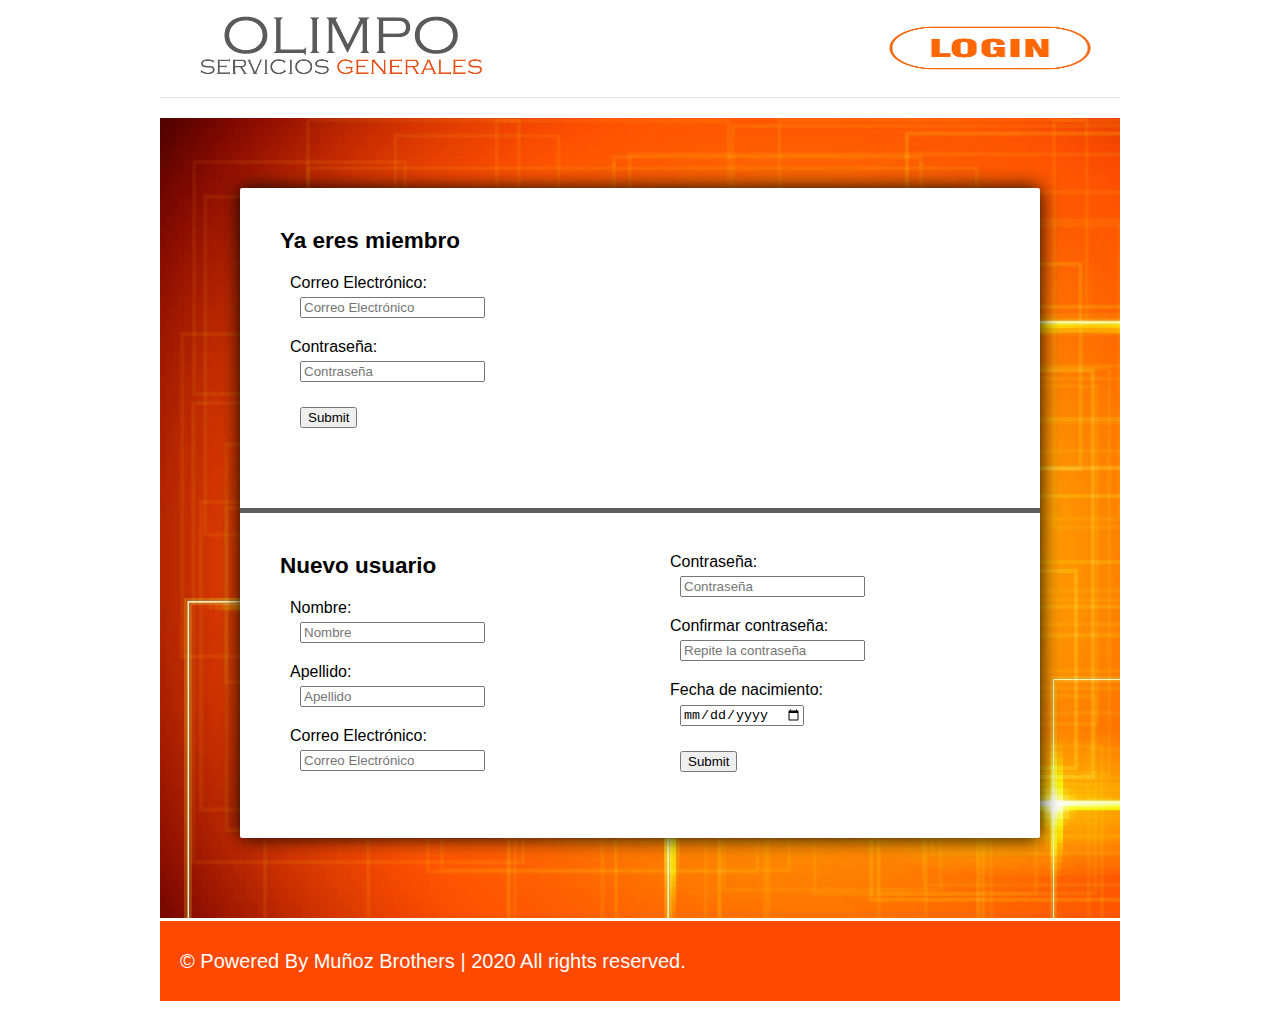
<file: login.html>
<!DOCTYPE html>
<html lang="en">

<head>
    <meta charset="UTF-8">
    <meta name="viewport" content="width=device-width, initial-scale=1.0">
    <link rel="stylesheet" href="login.css">
    <title>Olimpo Servicios Generales</title>
    <link rel="shortcut icon" type="image/jpg" href="logo.png"/>
</head>

<body>
    <header>
        <div id="logo">
            <a href="index.html"><img src="olimpo.png"></a>
        </div>
        <nav id="botonera_principal">
            <div class="iniciarsesion">
                <a href="login.html"><img src="login.png" alt=""></a>
            </div>
        </nav>
    </header>

    <section id="contenido_index">
        <div id="caja">
            <form action="POST" action="#">
                <ul class="cuenta">
                    <li>Ya eres miembro</li>
                    <label for="email">Correo Electrónico:</label>
                    <li><input type="email" placeholder="Correo Electrónico" name="email" required></li>
                    <label for="password">Contraseña:</label>
                    <li><input type="password" placeholder="Contraseña" name="password" required></li>
                    <li><input type="submit"></li>
                </ul>
                <ul class="registro">
                    <div class="column">
                        <li>Nuevo usuario</li>
                        <label for="nombre">Nombre:</label>
                        <li><input type="text" placeholder="Nombre" name="nombre" required></li>
                        <label for="apellido">Apellido:</label>
                        <li><input type="text" placeholder="Apellido" name="apellido" required></li>
                        <label for="email">Correo Electrónico:</label>
                        <li><input type="email" placeholder="Correo Electrónico" name="email" required></li>
                    </div>
                    <div class="column">
                        <label for="password">Contraseña:</label>
                        <li><input type="password" placeholder="Contraseña" name="password" required></li>
                        <label for="passwordrepeat">Confirmar contraseña:</label>
                        <li><input type="password" placeholder="Repite la contraseña" name="passwordrepeat" required></li>
                        <label for="nacimiento">Fecha de nacimiento:</label>
                        <li><input type="date" name="nacimiento" required></li>
                        <li><input type="submit"></li>
                    </div>
                </ul>
            </form>
        </div>
    </section>
    <footer>
        <p> © Powered By Muñoz Brothers | 2020 All rights reserved.</p>
    </footer>



</body>

</html>
</file>
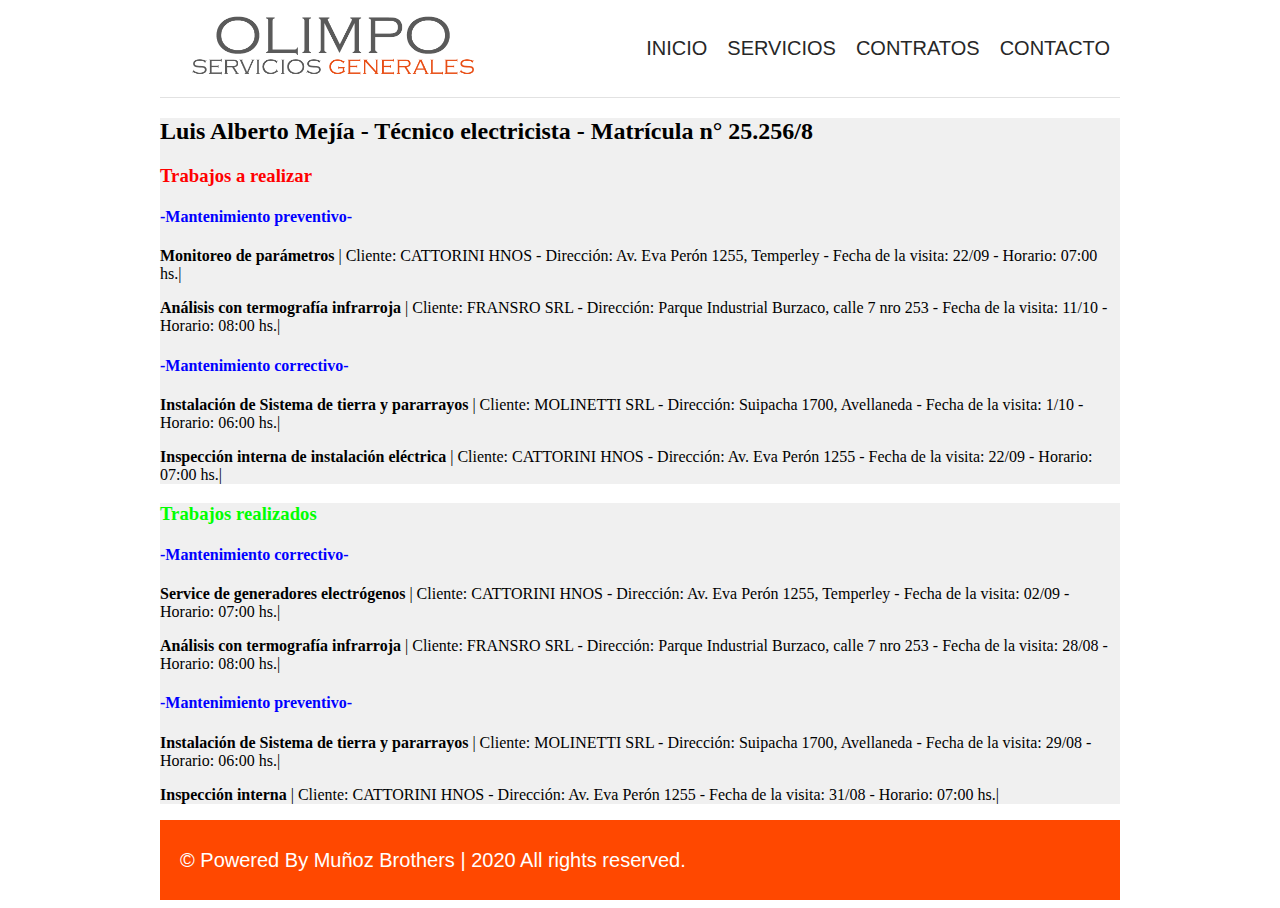
<file: professional.html>
<!DOCTYPE html>
<html lang="en">

<head>
    <meta charset="UTF-8">
    <meta name="viewport" content="width=device-width, initial-scale=1.0">
    <title>Olimpo Servicios Generales</title>
    <link rel="stylesheet" href="professional.css">
    <link rel="shortcut icon" type="image/jpg" href="logo.png"/>
</head>

<body>
    <header>
        <nav id="botonera_principal">
            <div>
                <a href="index.html"><img src="olimpo.png" alt="logo "></a>
            </div>
            <ul>
                <li><a href="login.html">CONTACTO</a></li>
                <li><a href="professional.html">CONTRATOS</a></li>
                <li><a href="trabajo.html">SERVICIOS</a></li>
                <li><a href="index.html ">INICIO</a></li>
            </ul>
        </nav>


    </header>

    <section>
        <div class="contenedor_trabajos">

            <h2>Luis Alberto Mejía - Técnico electricista - Matrícula n° 25.256/8</h2>
            <h3>Trabajos a realizar</h3>
            <h4>-Mantenimiento preventivo-</h4>
            <p><b>Monitoreo de parámetros </b> | Cliente: CATTORINI HNOS - Dirección: Av. Eva Perón 1255, Temperley - Fecha de la visita: 22/09 - Horario: 07:00 hs.|
            </p>
            <p><b> Análisis con termografía infrarroja </b> | Cliente: FRANSRO SRL - Dirección: Parque Industrial Burzaco, calle 7 nro 253 - Fecha de la visita: 11/10 - Horario: 08:00 hs.|
            </p>
            <h4>-Mantenimiento correctivo-</h4>
            <p><b> Instalación de Sistema de tierra y pararrayos </b> | Cliente: MOLINETTI SRL - Dirección: Suipacha 1700, Avellaneda - Fecha de la visita: 1/10 - Horario: 06:00 hs.|
            </p>
            <p><b> Inspección interna de instalación eléctrica </b> | Cliente: CATTORINI HNOS - Dirección: Av. Eva Perón 1255 - Fecha de la visita: 22/09 - Horario: 07:00 hs.|
            </p>


        </div>
    </section>
    <section>
        <div class="contenedor_trabajos2">
            <h3>Trabajos realizados</h3>
            <h4>-Mantenimiento correctivo-</h4>
            <p><b> Service de generadores electrógenos</b> | Cliente: CATTORINI HNOS - Dirección: Av. Eva Perón 1255, Temperley - Fecha de la visita: 02/09 - Horario: 07:00 hs.|
            </p>
            <p><b> Análisis con termografía infrarroja </b> | Cliente: FRANSRO SRL - Dirección: Parque Industrial Burzaco, calle 7 nro 253 - Fecha de la visita: 28/08 - Horario: 08:00 hs.|
            </p>
            <h4>-Mantenimiento preventivo-</h4>
            <p><b> Instalación de Sistema de tierra y pararrayos </b> | Cliente: MOLINETTI SRL - Dirección: Suipacha 1700, Avellaneda - Fecha de la visita: 29/08 - Horario: 06:00 hs.|
            </p>
            <p><b> Inspección interna </b> | Cliente: CATTORINI HNOS - Dirección: Av. Eva Perón 1255 - Fecha de la visita: 31/08 - Horario: 07:00 hs.|
            </p>
        </div>
    </section>
    <footer>
        <p> © Powered By Muñoz Brothers | 2020 All rights reserved. </p>
    </footer>
</body>

</html>
</file>
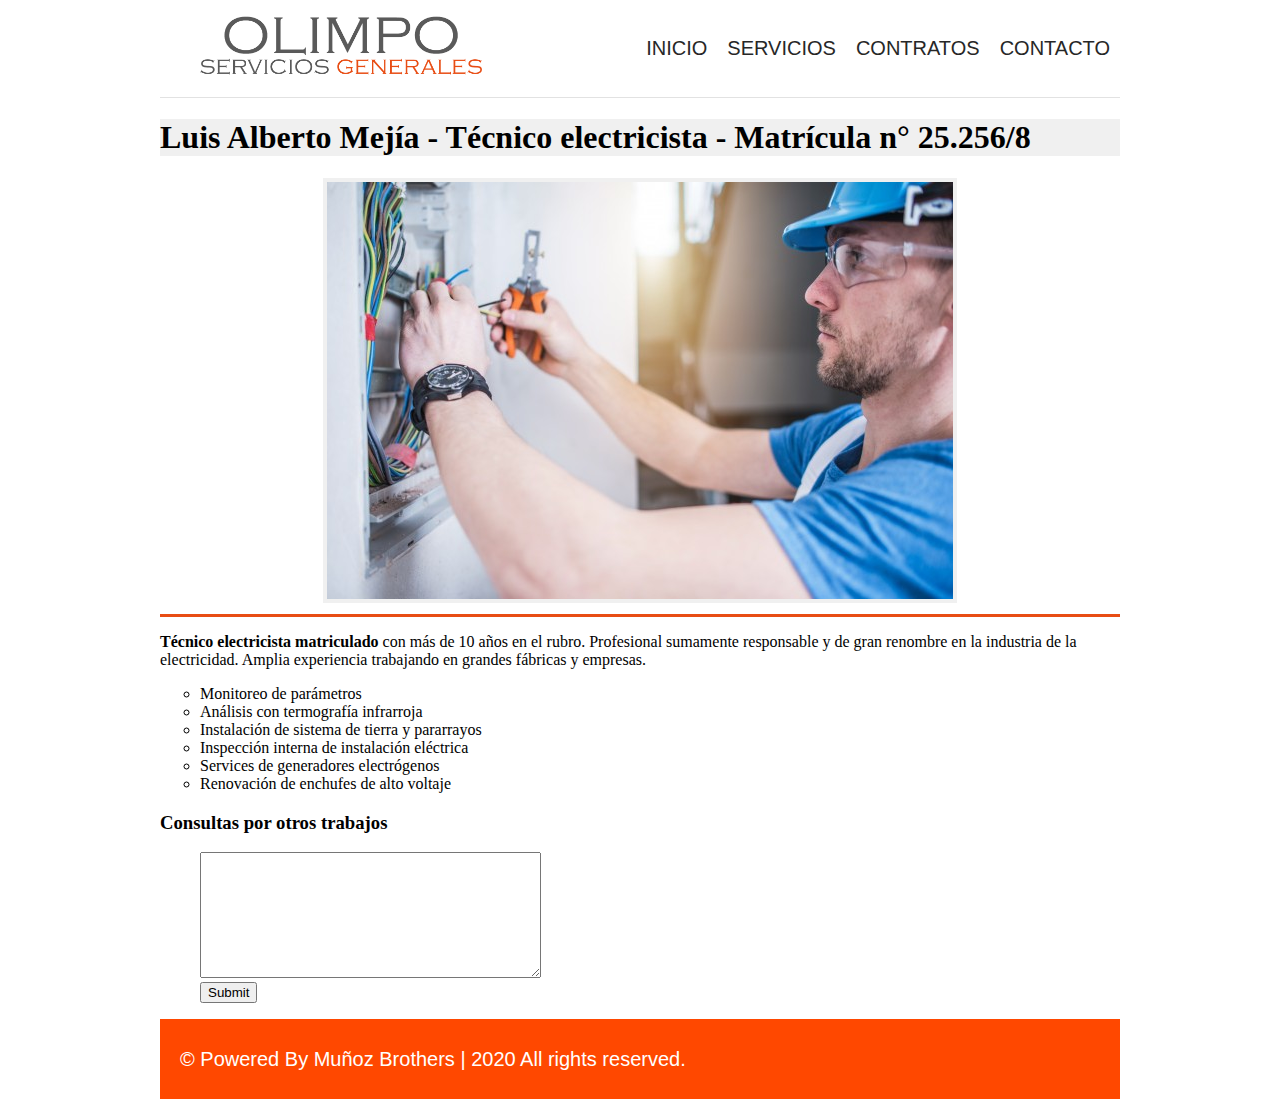
<file: trabajo.html>
<!DOCTYPE html>
<html lang="en">

<head>
    <meta charset="UTF-8">
    <meta name="viewport" content="width=device-width, initial-scale=1.0">
    <link rel="stylesheet" href="servicios.css">
    <title>Olimpo Servicios Generales</title>
    <link rel="shortcut icon" type="image/jpg" href="logo.png"/>
</head>

<body>



    <header>
        <nav id="botonera_principal">
            <div>
                <a href="index.html"><img src="olimpo.png" alt="logo "></a>
            </div>
            <ul>
                <li><a href="login.html">CONTACTO</a></li>
                <li><a href="professional.html">CONTRATOS</a></li>
                <li><a href="trabajo.html">SERVICIOS</a></li>
                <li><a href="index.html ">INICIO</a></li>
            </ul>
        </nav>


    </header>

    <section>
        <div class="contenedor_trabajos">
            <h1>Luis Alberto Mejía - Técnico electricista - Matrícula n° 25.256/8</h1>

        </div>
        <div class="luis_trabajando">
            <img src="trabajo.jpg" alt="Luis_trabajando">
        </div>

        <div class="luis_presentacion">
            <p><b>Técnico electricista matriculado</b> con más de 10 años en el rubro. Profesional sumamente responsable y de gran renombre en la industria de la electricidad. Amplia experiencia trabajando en grandes fábricas y empresas.</p>

        </div>

        <div class="viñetas">
            <ul>
                <li>Monitoreo de parámetros</li>
                <li>Análisis con termografía infrarroja</li>
                <li>Instalación de sistema de tierra y pararrayos</li>
                <li>Inspección interna de instalación eléctrica</li>
                <li>Services de generadores electrógenos</li>
                <li>Renovación de enchufes de alto voltaje</li>
            </ul>
        </div>


    </section>
    <section>
        <h3>Consultas por otros trabajos</h3>
        <form method="POST" action="#">
            <ul class="consultas">
                <li><textarea name="consulta" id="" cols="40" rows="8"></textarea></li>
                <li><input type="submit"></li>
            </ul>
        </form>
    </section>

    <footer>
        <p>© Powered By Muñoz Brothers | 2020 All rights reserved.</p>
    </footer>
</body>

</html>
</file>
<file: login.css>
header,
section,
footer {
    width: 960px;
    margin-left: auto;
    margin-right: auto;
}

header {
    height: 80px;
    background-color: white;
    border-bottom: solid 1px rgba(183, 183, 183, 0.4);
    padding-bottom: 9px;
}

img {
    float: right;
    margin-top: 0px;
}

#logo {
    width: 415px;
    height: 80px;
    background-color: white;
    float: left;
}

#logo img {
    height: 65px;
    margin-top: 8px;
    margin-left: 40px;
    float: left;
}

#botonera_principal {
    width: 400px;
    height: 80px;
    background-color: rgb(255, 255, 255);
    float: right;
}

#botonera_principal .iniciarsesion {
    text-align: center;
    line-height: 80px;
}

#botonera_principal .iniciarsesion a img {
    width: 260px;
    height: 80px;
    margin-left: 140px;
}

.iniciarsesion a {
    text-decoration: none;
    color: white;
    font-family: Arial, Helvetica, sans-serif;
    font-size: 30px;
}

#contenido_index {
    height: 800px;
    background-image: url(orng.jpg);
    margin-top: 20px;
}

#caja {
    background-color: white;
    -moz-box-shadow: 0x 0px 20px #000000;
    -webkit-box-shadow: 0px 0px 20px #000000;
    box-shadow: 0px 0px 20px #000000;
    -moz-border-radius: 2px;
    -webkit-border-radius: 2px;
    border-radius: 2px;
    float: left;
    width: 800px;
    height: 650px;
    margin-left: 80px;
    margin-top: 70px;
}

ul.cuenta {
    margin-top: 40px;
    font-family: Arial, Helvetica, sans-serif;
    border-bottom: solid rgb(94, 94, 94) 5px;
    padding-bottom: 60px;
}

ul.cuenta li {
    list-style-type: none;
    margin-bottom: 20px;
    font-size: 22.5px;
    font-weight: bold;
}

ul.cuenta label {
    margin-left: 10px;
}

ul.cuenta li input {
    margin-left: 20px;
}

ul.registro {
    margin-top: 40px;
    font-family: Arial, Helvetica, sans-serif;
    padding-bottom: 60px;
    display: flex;
}

ul.registro li {
    list-style-type: none;
    margin-bottom: 20px;
    font-size: 22.5px;
    font-weight: bold;
}

ul.registro label {
    margin-left: 10px;
}

ul.registro li input {
    margin-left: 20px;
}

.column {
    flex: 50%;
}

footer {
    height: 80px;
    background-color: #ff4800;
}

footer p {
    color: rgb(255, 255, 255);
    margin-top: 3px;
    font-size: 20px;
    font-family: Arial, Helvetica, sans-serif;
    line-height: 80px;
    margin-left: 20px;
}
</file>
<file: professional.css>
header,
section,
footer {
    width: 960px;
    margin-left: auto;
    margin-right: auto;
}

#botonera_principal {
    width: 100%;
    background-color: white;
    border-bottom: solid 1px rgba(183, 183, 183, 0.4);
}

#botonera_principal a img {
    height: 65px;
    margin-left: 32px;
    float: left;
}

#botonera_principal ul {
    background-color: white;
    height: 65px;
    font-family: Arial, Helvetica, sans-serif;
    line-height: 65px;
}

#botonera_principal ul li {
    list-style-type: none;
    float: right;
    margin-left: 10px;
    margin-right: 10px;
}

#botonera_principal ul li a {
    text-decoration: none;
    color: rgb(39, 39, 39);
    font-size: 20px;
}

#botonera_principal ul li a:hover {
    border-left: solid 2px rgba(183, 183, 183, 0.4);
    border-right: solid 2px rgba(183, 183, 183, 0.4);
    padding: 5px;
}

.contenedor_trabajos {
    background-color: rgba(218, 218, 218, 0.404);
}

.contenedor_trabajos h3 {
    color: red;
}

.contenedor_trabajos h4 {
    color: blue;
}

.contenedor_trabajos2 {
    margin-top: 0;
    background-color: rgba(218, 218, 218, 0.404);
}

.contenedor_trabajos2 h3 {
    color: rgb(0, 255, 0);
}

.contenedor_trabajos2 h4 {
    color: blue;
}

footer {
    height: 80px;
    background-color: #ff4800;
}

footer p {
    color: rgb(255, 255, 255);
    margin-top: 3px;
    font-size: 20px;
    font-family: Arial, Helvetica, sans-serif;
    line-height: 80px;
    margin-left: 20px;
}
</file>
<file: servicios.css>
header,
section,
footer {
    width: 960px;
    margin-left: auto;
    margin-right: auto;
}

#botonera_principal {
    width: 100%;
    background-color: white;
    border-bottom: solid 1px rgba(183, 183, 183, 0.4);
}

#botonera_principal a img {
    height: 65px;
    margin-left: 40px;
    float: left;
}

#botonera_principal ul {
    background-color: white;
    height: 65px;
    font-family: Arial, Helvetica, sans-serif;
    line-height: 65px;
}

#botonera_principal ul li {
    list-style-type: none;
    float: right;
    margin-left: 10px;
    margin-right: 10px;
}

#botonera_principal ul li a {
    text-decoration: none;
    color: rgb(39, 39, 39);
    font-size: 20px;
}

#botonera_principal ul li a:hover {
    border-left: solid 2px rgba(183, 183, 183, 0.4);
    border-right: solid 2px rgba(183, 183, 183, 0.4);
    padding: 5px;
}

.contenedor_trabajos {
    background-color: rgba(218, 218, 218, 0.404);
}

.luis_trabajando {
    text-align: center;
    border-bottom: 3px solid #e84d14;
    padding-bottom: 7px;
}

.luis_trabajando img {
    border: solid rgba(218, 218, 218, 0.404) 4px;
}

.viñetas ul li {
    list-style-type: circle;
}

.consultas li {
    list-style: none;
}

footer {
    height: 80px;
    background-color: #ff4800;
}

footer p {
    color: rgb(255, 255, 255);
    margin-top: 3px;
    font-size: 20px;
    font-family: Arial, Helvetica, sans-serif;
    line-height: 80px;
    margin-left: 20px;
}
</file>
